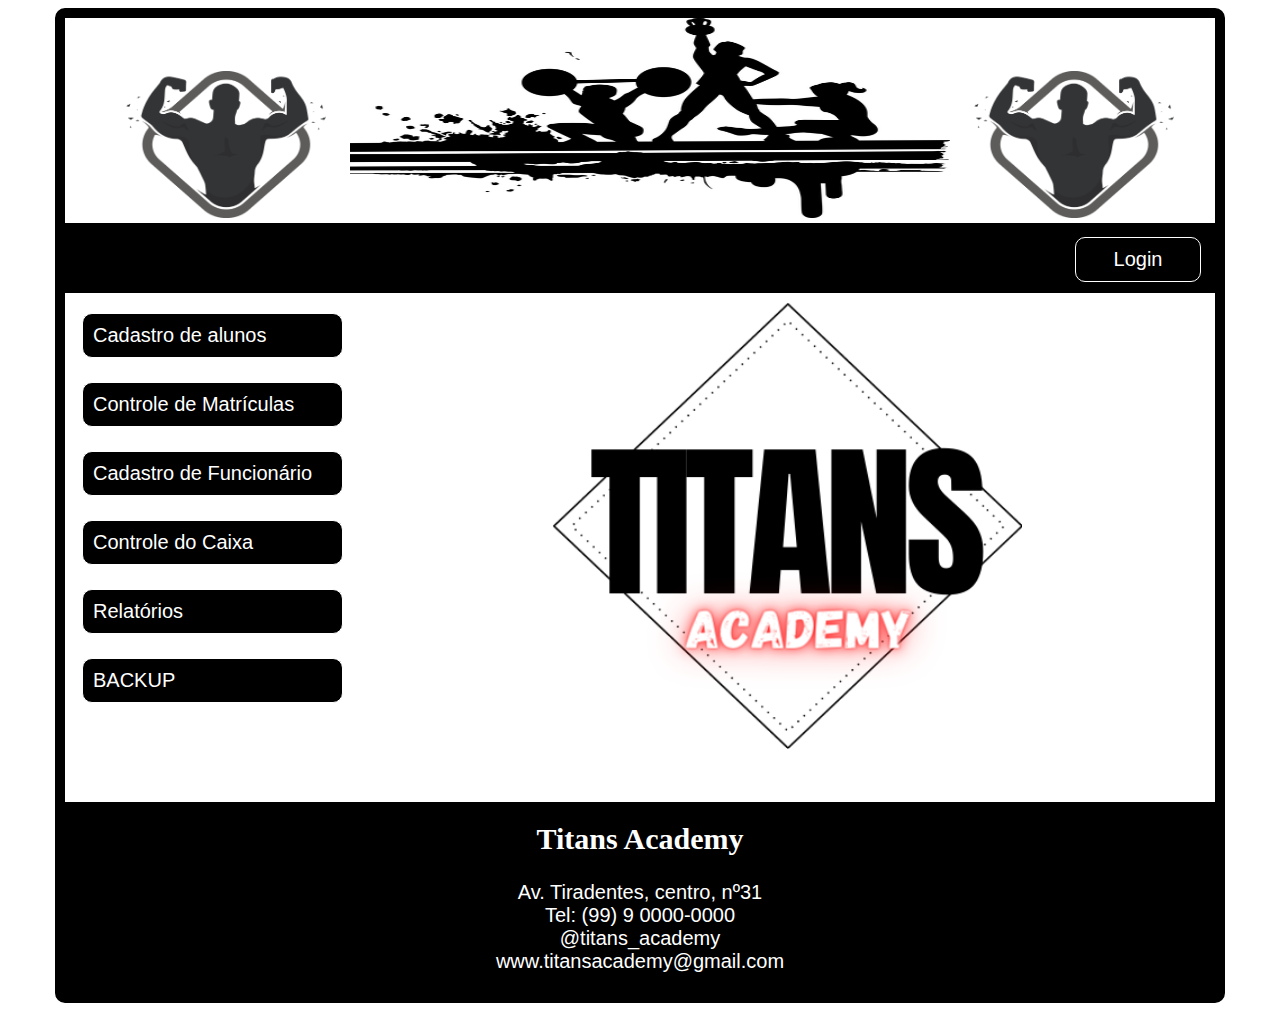
<file: index.html>
<!DOCTYPE html>
<html>
<head>
	<meta charset="utf-8">
	<meta name="viewport" content="width=device-width, initial-scale=1">
	<link rel="stylesheet" type="text/css" href="css\estilo.css">
	<title>TITANS ACADEMY</title>
</head>
<body>
	<div class="corpo">
		<header>
			<div class="logo"> <img src="img\logo2.png" style="width: 200px; height: 147px;"></div>
			<div class="logo2"><img src="img\academia.png" style="width: 600px; height: 200px;"></div>
			<div class="logo"> <img src="img\logo2.png" style="width: 200px; height: 147px;"></div>

		</header>
		<section class="sec1">
            <nav id="menu-log">
                <ul>
                    <li><a href="login.html" target="_blank">Login</a></li>
                </ul>
            </nav>
		</section>
		<section class="centro1">
			<nav id="menu-site">
                <ul>
                    <li><a href="cadA.html" target="_blank">Cadastro de alunos</a></li>
                    <li><a href="matricula.html" target="_blank">Controle de Matrículas</a></li>
                    <li><a href="cadF.html" target="_blank">Cadastro de Funcionário</a></li>
                    <li><a href="caixa.html" target="_blank">Controle do Caixa</a></li>
                    <li><a href="relatorio.html" target="_blank">Relatórios</a></li>
                    <li><a href="backup.html" target="_blank">BACKUP</a></li>
                </ul>
            </nav>
        </section>
		<section class="centro2">
			<img src="img\titanss.png" style="width: 470px; height: 450px;">
		</section>
		<footer>
			<h1> Titans Academy</h1>
			<p>Av. Tiradentes, centro, nº31 <br>Tel: (99) 9 0000-0000<br> @titans_academy <br>www.titansacademy@gmail.com</p>
		
		</footer>
	</div>
</body>
</html>
</file>
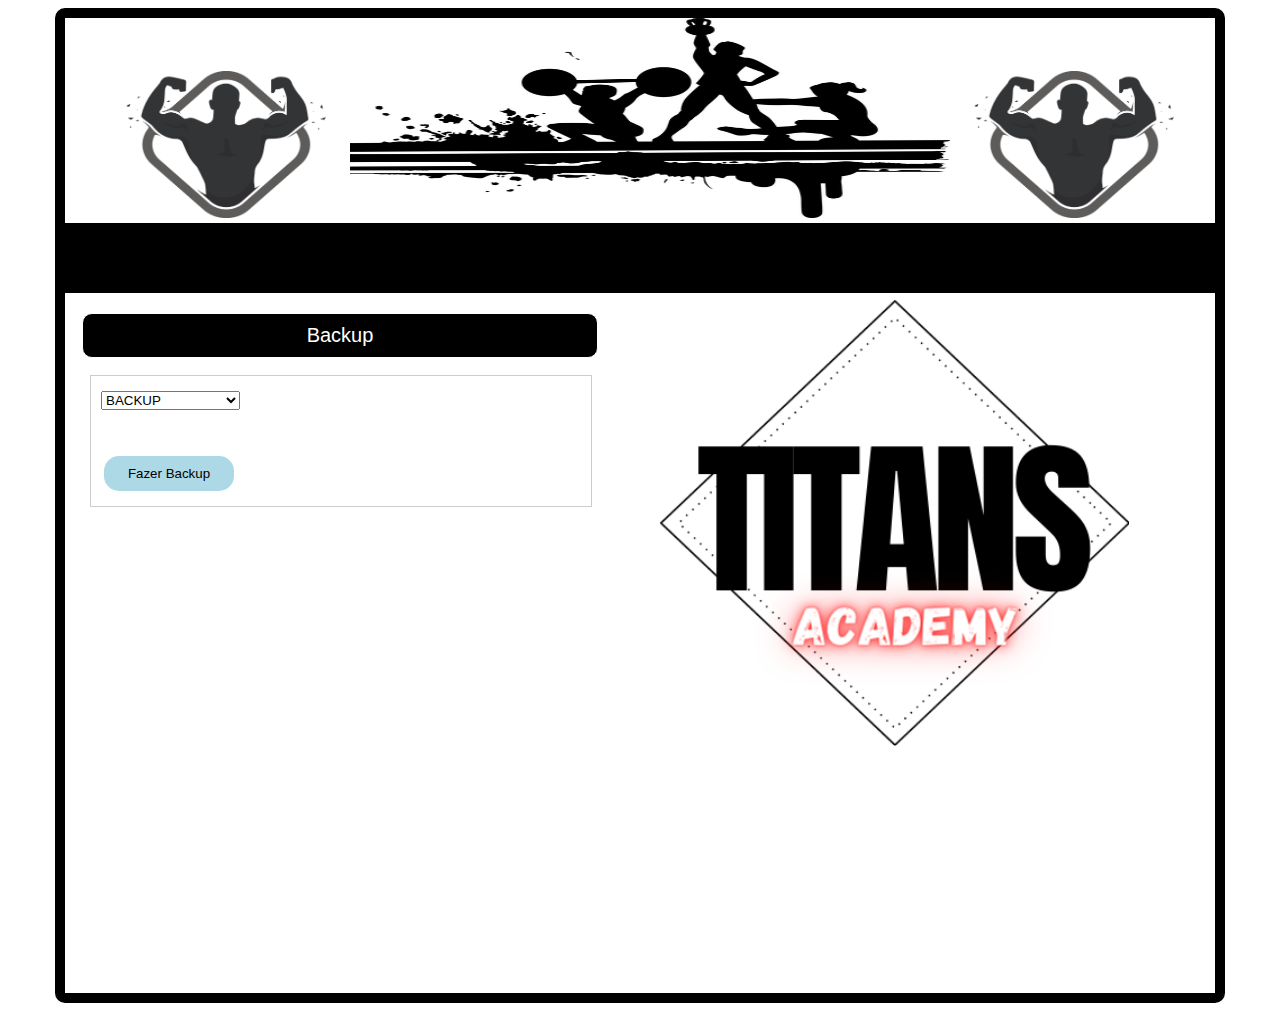
<file: backup.html>
<!DOCTYPE html>
<html>
<head>
	<meta charset="utf-8">
	<meta name="viewport" content="width=device-width, initial-scale=1">
	<link rel="stylesheet" type="text/css" href="css\estilo.css">
	<link rel="stylesheet" type="text/css" href="css\estilo2.css">
	<title>Backup</title>
	<style >
	#bt[type=submit]{
	    display: block;
	    background-color:lightblue;
	    height: 35px;
	    border: none;
	    outline: 0;
	    cursor: pointer;
	    width: 130px;
	    /*margin: 0 auto;*/
	    margin-left: 1px;
	    text-align: center;
	    border-radius: 15px;
	    background-position: left;
    }
    .back{
    padding-left: 2px;
    float:center;
    width: 100px;
    margin: 5px 0;
    text-align: left;
    font-family: helvetica; 
}
	</style>

</head>
<body>
	<div class="corpo">
		<header>
			<div class="logo"> <img src="img\logo2.png" style="width: 200px; height: 147px;"></div>
			<div class="logo2"><img src="img\academia.png" style="width: 600px; height: 200px;"></div>
			<div class="logo"> <img src="img\logo2.png" style="width: 200px; height: 147px;"></div>

		</header>
		<section class="sec1"></section>
		<section class="centro11">
			<nav id="menu-site">
                <ul >
                    <li><a href="index.html">Backup</a></li>
                </ul>
            </nav>
            <div class="caixa">
            	<form class="formulario" method="post"> 
			        <div class="field1">
			            <select class="form-select form-select-lg mb-3" aria-label=".form-select-lg example">
						  <option selected>BACKUP</option>
						  <option value="1">Backup 02-10-2021</option>
						  <option value="2">Backup 02-11-2021</option>
						  <option value="3">Backup 02-12-2021</option>
						  <option value="4">Backup 02-01-2022</option>
						  <option value="5">Backup 02-02-2022</option>
						  <option value="6">Backup 02-03-2022</option>
						  <option value="7">Backup 02-04-2022</option>
						  <option value="8">Backup 02-05-2022</option>
						</select>
			        </div>
			        <br>
			        <br>

		          <div class="back">
		    	   <input id="bt" type="submit" name="acao" value="Fazer Backup"> 
		          </div> 
		          
            </div>
        </section>
		<section class="centro21">
			<img src="img\titanss.png" style="width: 470px; height: 450px;">
		</section>
	</div>
</body>
</html>
</file>
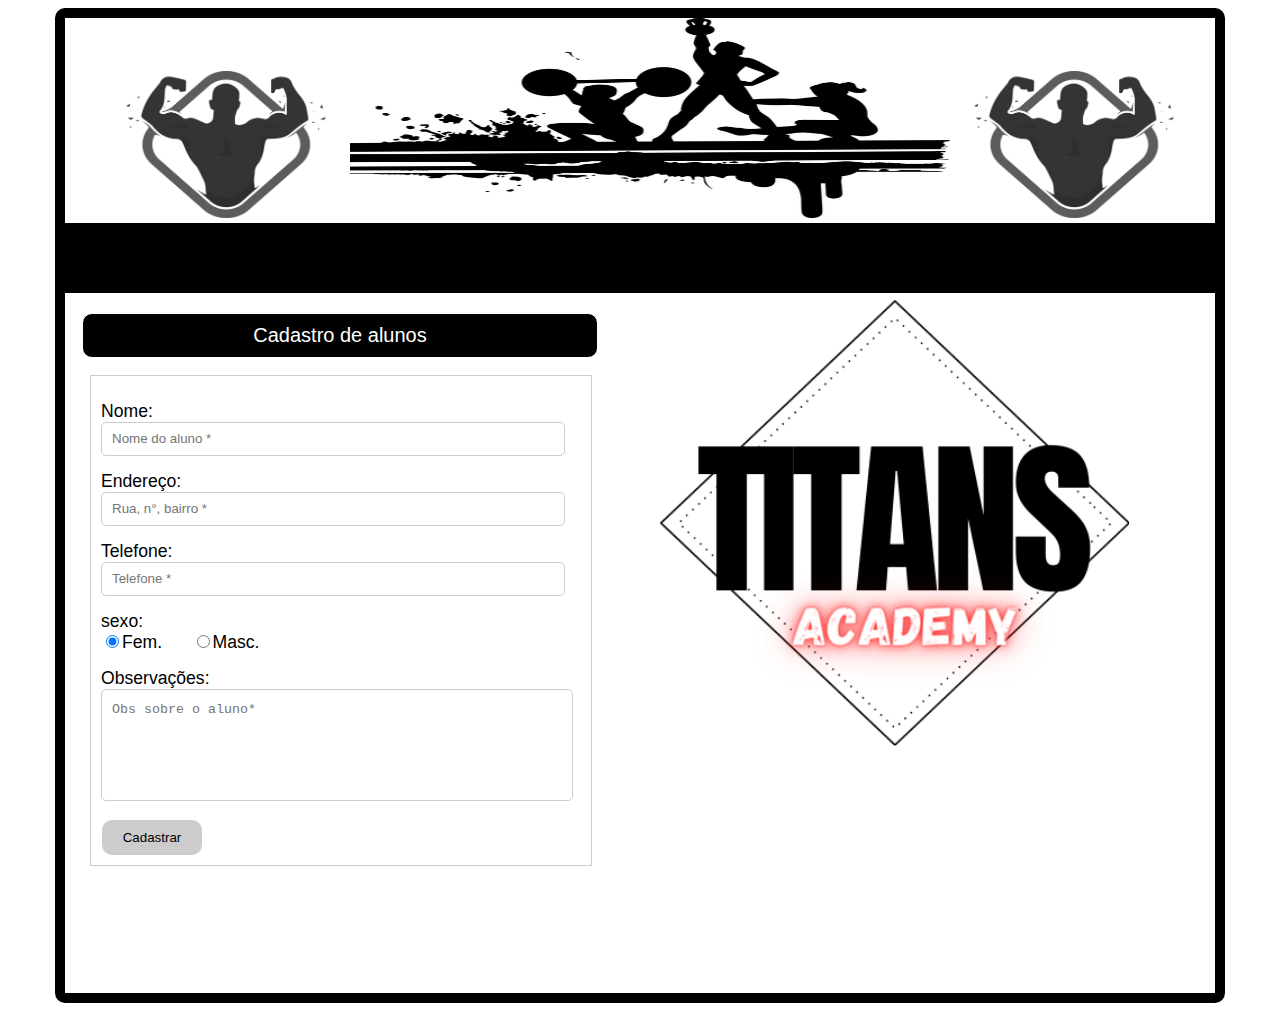
<file: cadA.html>
<!DOCTYPE html>
<html>
<head>
	<meta charset="utf-8">
	<meta name="viewport" content="width=device-width, initial-scale=1">
	<link rel="stylesheet" type="text/css" href="css\estilo.css">
	<link rel="stylesheet" type="text/css" href="css\estilo2.css">
	<title>Cacadstro de Alunos</title>
</head>
<body>
	<div class="corpo">
		<header>
			<div class="logo"> <img src="img\logo2.png" style="width: 200px; height: 147px;"></div>
			<div class="logo2"><img src="img\academia.png" style="width: 600px; height: 200px;"></div>
			<div class="logo"> <img src="img\logo2.png" style="width: 200px; height: 147px;"></div>

		</header>
		<section class="sec1"></section>
		<section class="centro11">
			<nav id="menu-site">
                <ul >
                    <li><a href="index.html">Cadastro de alunos</a></li>
                </ul>
            </nav>
            <div class="caixa">
            	<form class="formulario" method="post"> 
			        <div class="field">
			            <label for="nome">Nome:</label>
			            <input type="text" id="nome" name="nome" placeholder="Nome do aluno *" required>
			        </div>
			        
			        <div class="field">
			            <label for="endereco">Endereço:</label>
			            <input type="text" id="endereço" name="endereço" placeholder="Rua, n°, bairro *" required>
			        </div>

			        <div class="field">
			            <label for="telefone">Telefone:</label>
			            <input type="text" id="telefone" name="telefone" placeholder="Telefone *" required>
			        </div>        
			        <div class="field radiobox">
			            <span>sexo:</span>
			            <input type="radio" name="sexo" id="sim" value="Fem." checked><label for="fem">Fem.</label>
			            <input type="radio" name="sexo" id="nao" value="Masc."><label for="masc">Masc.</label>
			        </div>
			        <div class="field">
			            <label for="mensagem">Observações:</label>
			            <textarea name="mensagem" id="mensagem" placeholder="Obs sobre o aluno*" required></textarea>
			        </div>

			        <input id="cadastro" type="submit" name="acao" value="Cadastrar">
			    </form>
            </div>
        </section>
		<section class="centro21">
			<img src="img\titanss.png" style="width: 470px; height: 450px;">
		</section>
	</div>
</body>
</html>
</file>
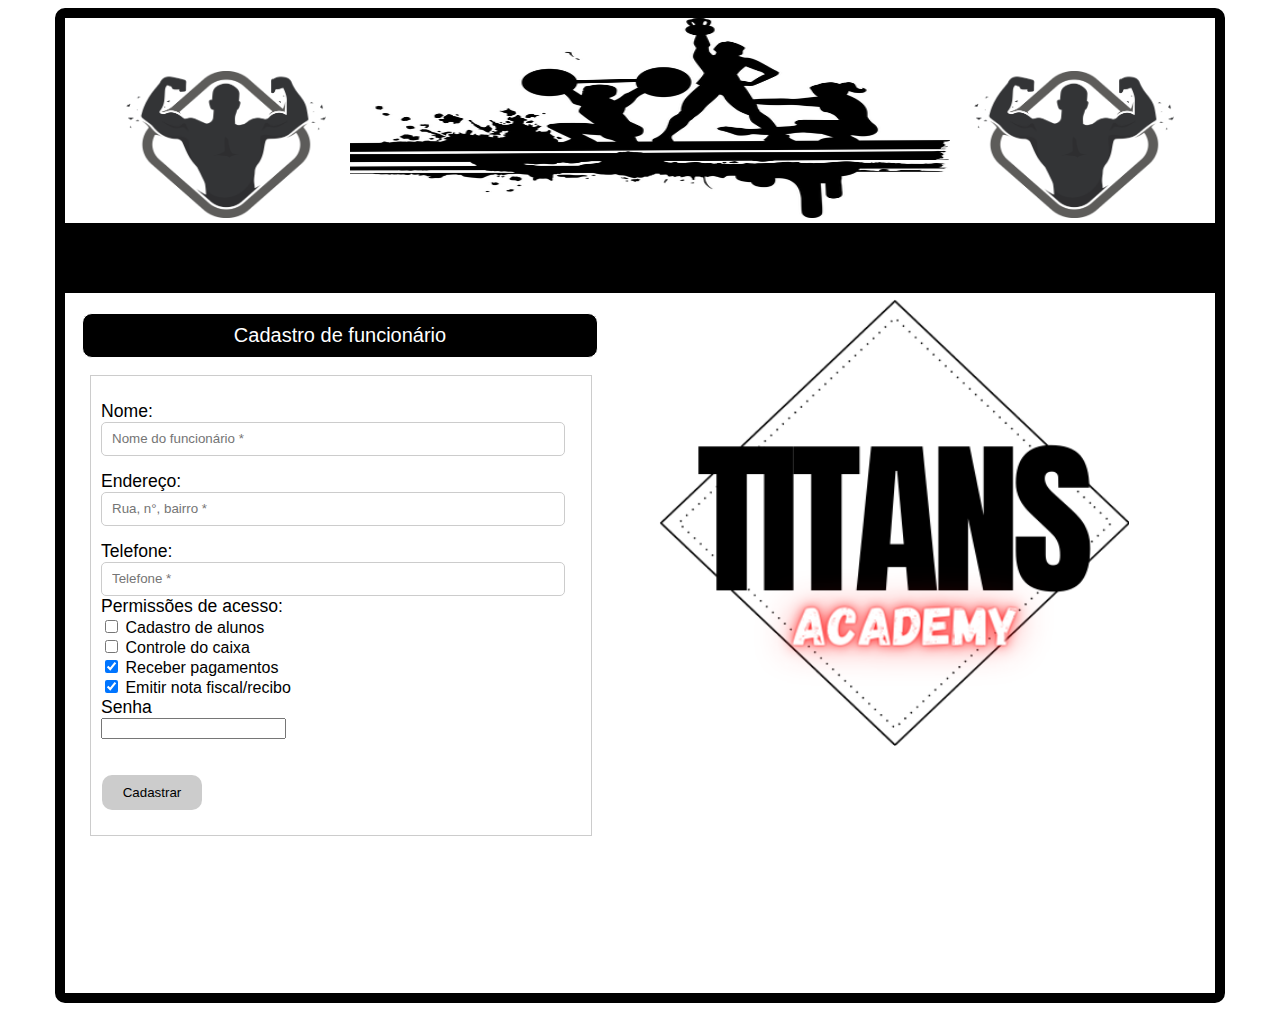
<file: cadF.html>
<!DOCTYPE html>
<html>
<head>
	<meta charset="utf-8">
	<meta name="viewport" content="width=device-width, initial-scale=1">
	<link rel="stylesheet" type="text/css" href="css\estilo.css">
	<link rel="stylesheet" type="text/css" href="css\estilo2.css">
	<title>Cacadstro de Alunos</title>
</head>
<body>
	<div class="corpo">
		<header>
			<div class="logo"> <img src="img\logo2.png" style="width: 200px; height: 147px;"></div>
			<div class="logo2"><img src="img\academia.png" style="width: 600px; height: 200px;"></div>
			<div class="logo"> <img src="img\logo2.png" style="width: 200px; height: 147px;"></div>

		</header>
		<section class="sec1"></section>
		<section class="centro11">
			<nav id="menu-site">
                <ul >
                    <li><a href="index.html">Cadastro de funcionário</a></li>
                </ul>
            </nav>
            <div class="caixa">
            	<form class="formulario" method="post"> 
			        <div class="field">
			            <label for="nome">Nome:</label>
			            <input type="text" id="nome" name="nome" placeholder="Nome do funcionário *" required>
			        </div>
			        
			        <div class="field">
			            <label for="endereco">Endereço:</label>
			            <input type="text" id="endereço" name="endereço" placeholder="Rua, n°, bairro *" required>
			        </div>

			        <div class="field">
			            <label for="telefone">Telefone:</label>
			            <input type="text" id="telefone" name="telefone" placeholder="Telefone *" required>
			       
			            <label for="mensagem">Permissões de acesso:</label>
			            <div class="form-check">
			            	
						  <input class="form-check-input" type="checkbox" value="" id="flexCheckDefault">
						  Cadastro de alunos
						  <label class="form-check-label" for="flexCheckDefault">
						  </label>
						</div>
						  <div class="form-check">
						  <input class="form-check-input" type="checkbox" value="" id="flexCheckDefault">
						  Controle do caixa
						  <label class="form-check-label" for="flexCheckDefault">
						    
						  </label>
						</div>
						<div class="form-check">
						  <input class="form-check-input" type="checkbox" value="" id="flexCheckChecked" checked>
						  Receber pagamentos 
						  <label class="form-check-label" for="flexCheckChecked">
						  </label>
						  <div class="form-check">
						  <input class="form-check-input" type="checkbox" value="" id="flexCheckChecked" checked>
						  Emitir nota fiscal/recibo
						  <label class="form-check-label" for="flexCheckChecked">
						  </label>
						</div>
			            <form>
						  <div class="row mb-3">
						    <label for="inputPassword3" class="col-sm-2 col-form-label">Senha</label>
						    <div class="col-sm-10">
						      <input type="password" class="form-control" id="inputPassword3">
						    </div>
					    <br>
					    <br>

			        <input type="submit" name="acao" value="Cadastrar">
			    </form>
            </div>
        </section>
		<section class="centro21">
			<img src="img\titanss.png" style="width: 470px; height: 450px;">
		</section>
	</div>
</body>
</html>
</file>
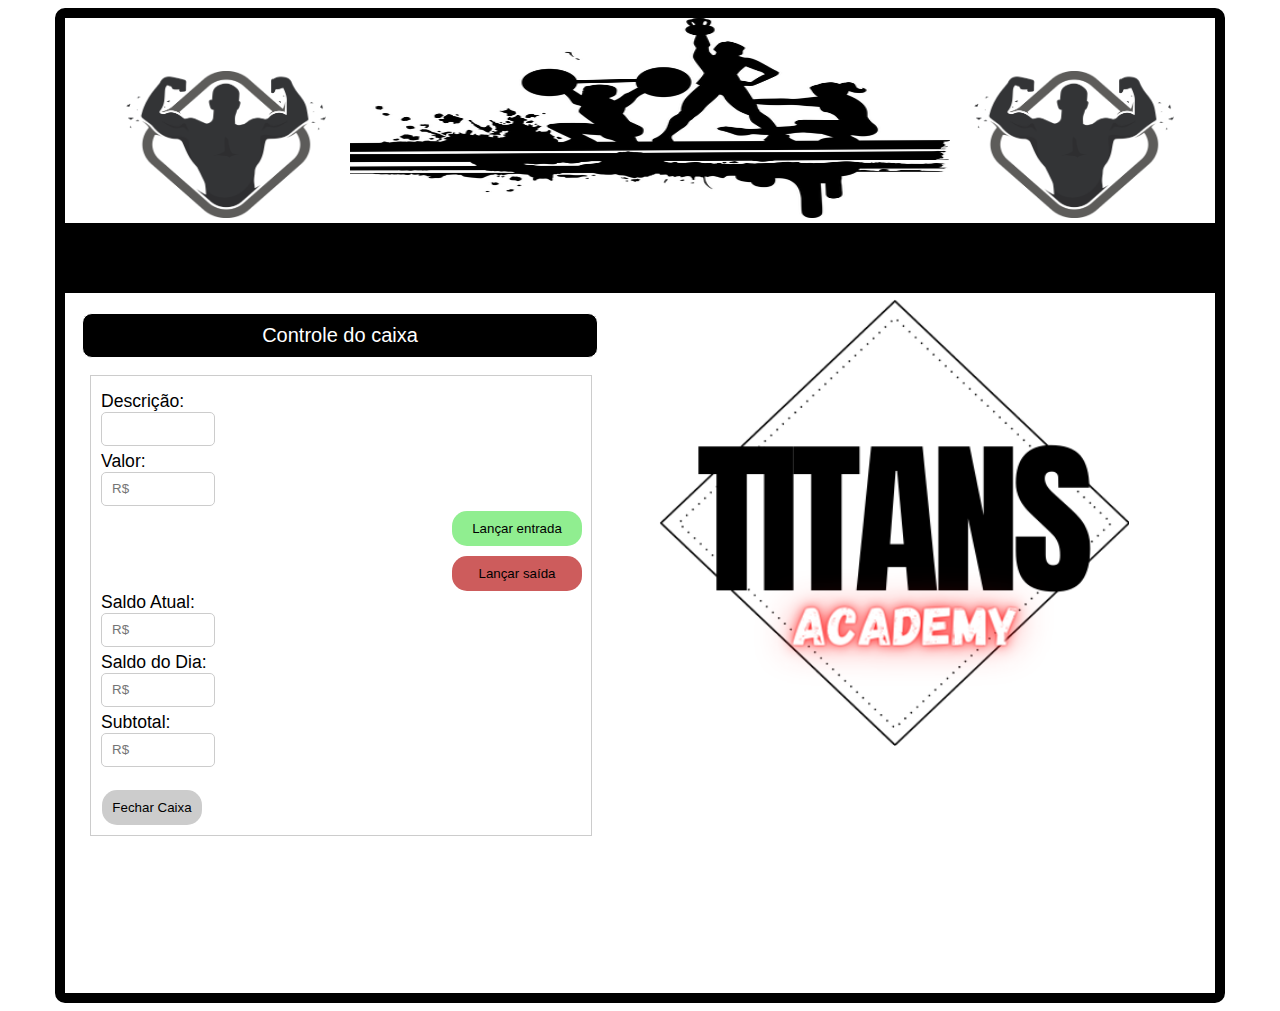
<file: caixa.html>
<!DOCTYPE html>
<html>
<head>
	<meta charset="utf-8">
	<meta name="viewport" content="width=device-width, initial-scale=1">
	<link rel="stylesheet" type="text/css" href="css\estilo.css">
	<link rel="stylesheet" type="text/css" href="css\estilo2.css">
	<title>Controle do Caixa</title>

</head>
<body>
	<div class="corpo">
		<header>
			<div class="logo"> <img src="img\logo2.png" style="width: 200px; height: 147px;"></div>
			<div class="logo2"><img src="img\academia.png" style="width: 600px; height: 200px;"></div>
			<div class="logo"> <img src="img\logo2.png" style="width: 200px; height: 147px;"></div>

		</header>
		<section class="sec1"></section>
		<section class="centro11">
			<nav id="menu-site">
                <ul >
                    <li><a href="index.html">Controle do caixa</a></li>
                </ul>
            </nav>
            <div class="caixa">
            	<form class="formulario" method="post"> 
			        <div class="field1">
			      
			            <label for="nome">Descrição:</label>
			            <input type="text" id="nome" name="nome" required>
			        </div>
			        
			        <div class="field1">

			            <label for="endereco">Valor: </label>
			            <input type="text" id="endereço" name="endereço" placeholder="R$" required>

			        </div> 
			          <div class="es1">
			    	<input id="botao1" type="submit" name="acao" value="Lançar entrada"> 
			    </div> 

			    <div class="es">
			    	<input id="botao2" type="submit" name="acao" value="Lançar saída"> 
			    </div> 
			        <br>
			        <br>
			        <div class="field1">
			            <label for="endereco">Saldo Atual: </label>
			            <input type="text" id="endereço" name="endereço" placeholder="R$" required>
			        </div> 
			        <div class="field1">
			            <label for="endereco">Saldo do Dia: </label>
			            <input type="text" id="endereço" name="endereço" placeholder="R$" required>
			        </div>
			        <div class="field1">
			            <label for="endereco">Subtotal: </label>
			            <input type="text" id="endereço" name="endereço" placeholder="R$" required>
			        </div>
                <br>
			  
			    

            	
			    <input id="botao" type="submit" name="acao" value="Fechar Caixa"
            </div>
        </section>
		<section class="centro21">
			<img src="img\titanss.png" style="width: 470px; height: 450px;">
		</section>
	</div>
</body>
</html>
</file>
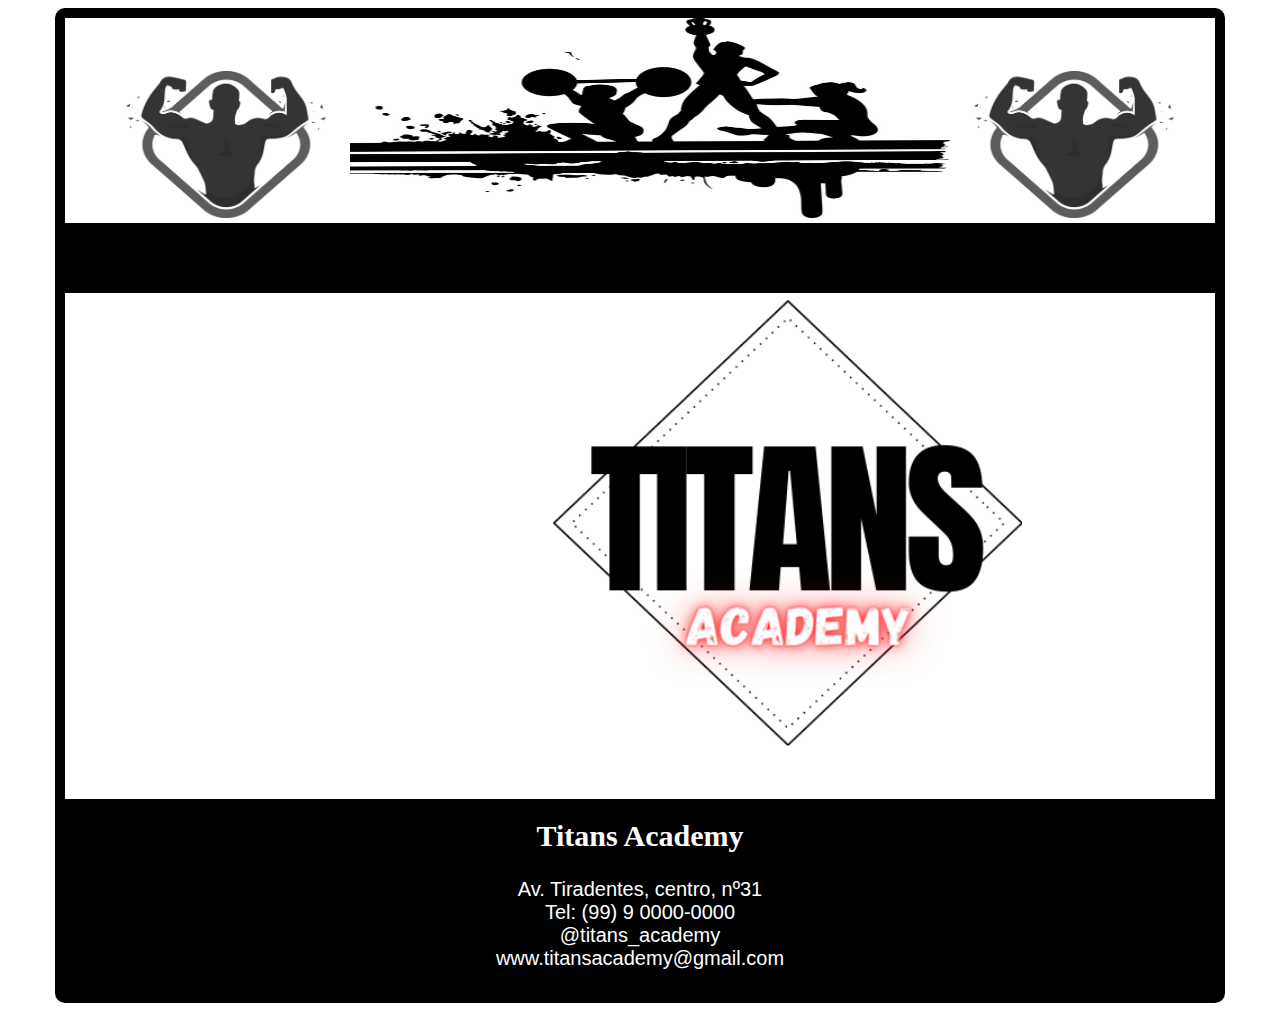
<file: login.html>
<!DOCTYPE html>
<html>
<head>
	<meta charset="utf-8">
	<meta name="viewport" content="width=device-width, initial-scale=1">
	<link rel="stylesheet" type="text/css" href="css\estilo.css">
	<title>Login</title>
</head>
<body>
	<div class="corpo">
		<header>
			<div class="logo"> <img src="img\logo2.png" style="width: 200px; height: 147px;"></div>
			<div class="logo2"><img src="img\academia.png" style="width: 600px; height: 200px;"></div>
			<div class="logo"> <img src="img\logo2.png" style="width: 200px; height: 147px;"></div>

		</header>
		<section class="sec1">
		</section>
		<section class="centro1">
		    
        </section>
		<section class="centro2">
			<img src="img\titanss.png" style="width: 470px; height: 450px;">
		</section>
		<footer>
			<h1> Titans Academy</h1>
			<p>Av. Tiradentes, centro, nº31 <br>Tel: (99) 9 0000-0000<br> @titans_academy <br>www.titansacademy@gmail.com</p>
		
		</footer>
	</div>
</body>
</html>
</file>
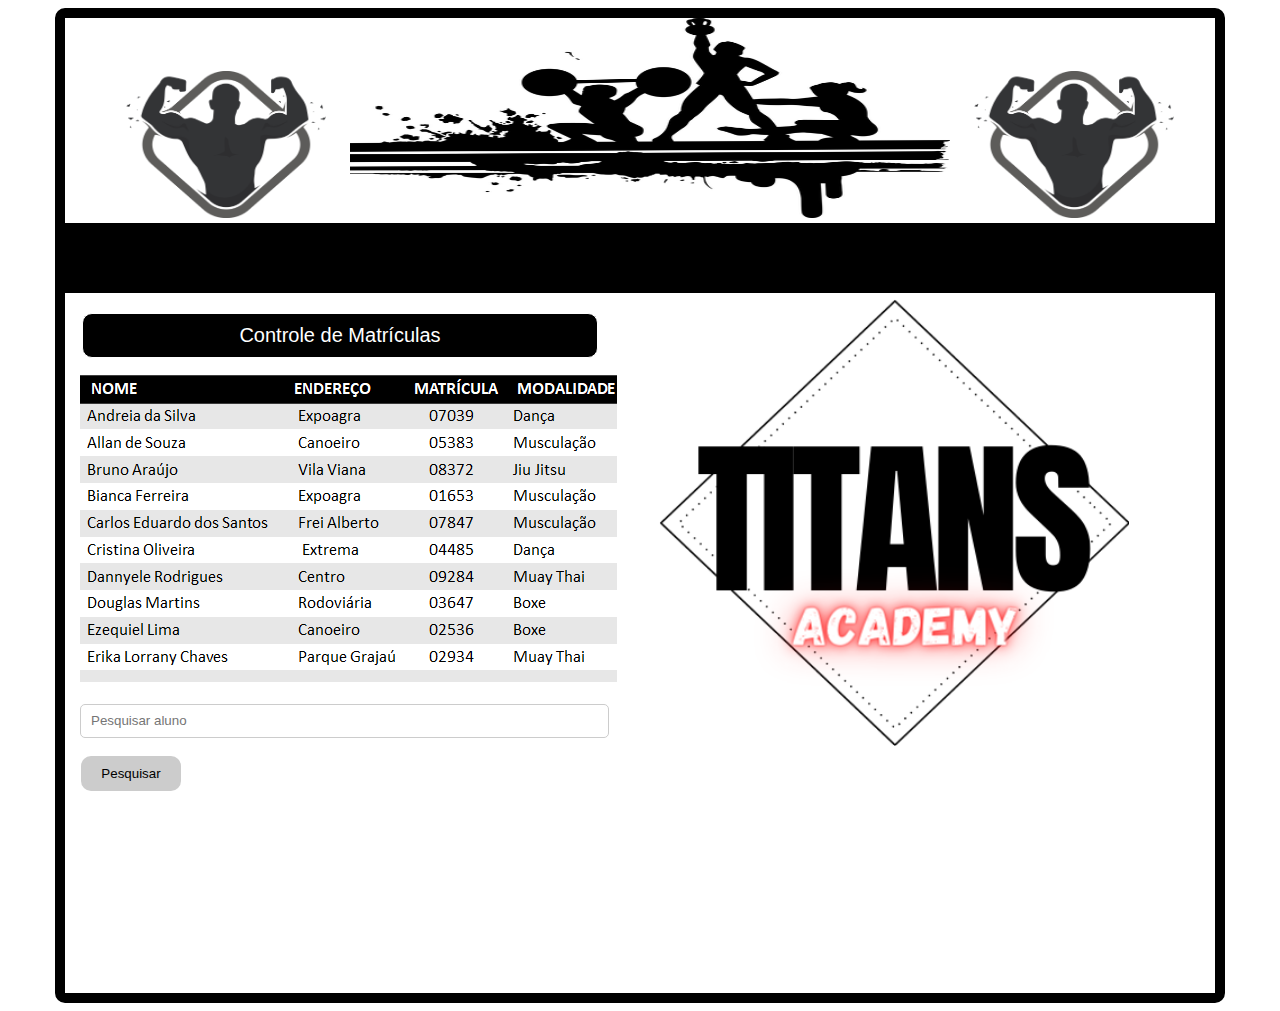
<file: matricula.html>
<!DOCTYPE html>
<html>
<head>
	<meta charset="utf-8">
	<meta name="viewport" content="width=device-width, initial-scale=1">
	<link rel="stylesheet" type="text/css" href="css\estilo.css">
	<link rel="stylesheet" type="text/css" href="css\estilo2.css">
	<title>Controle de Matrículas</title>
</head>
<body>
	<div class="corpo">
		<header>
			<div class="logo"> <img src="img\logo2.png" style="width: 200px; height: 147px;"></div>
			<div class="logo2"><img src="img\academia.png" style="width: 600px; height: 200px;"></div>
			<div class="logo"> <img src="img\logo2.png" style="width: 200px; height: 147px;"></div>

		</header>
		<section class="sec1"></section>
		<section class="centro11">
			<nav id="menu-site">
                <ul >
                    <li><a href="index.html">Controle de Matrículas</a></li>
                </ul>
            </nav>
            <div class="caixa">
            	<img src="img\alunos.PNG">
            	<br>
            	<br>
	           <div class="col-12">
				      <input type="text" class="form-control" id="inlineFormInputGroupUsername" placeholder="Pesquisar aluno">     
			    </div>
			    <br>
			    <input type="submit" name="acao" value="Pesquisar">
            </div>
        </section>
		<section class="centro21">
			<img src="img\titanss.png" style="width: 470px; height: 450px;">
		</section>
	</div>
</body>
</html>
</file>
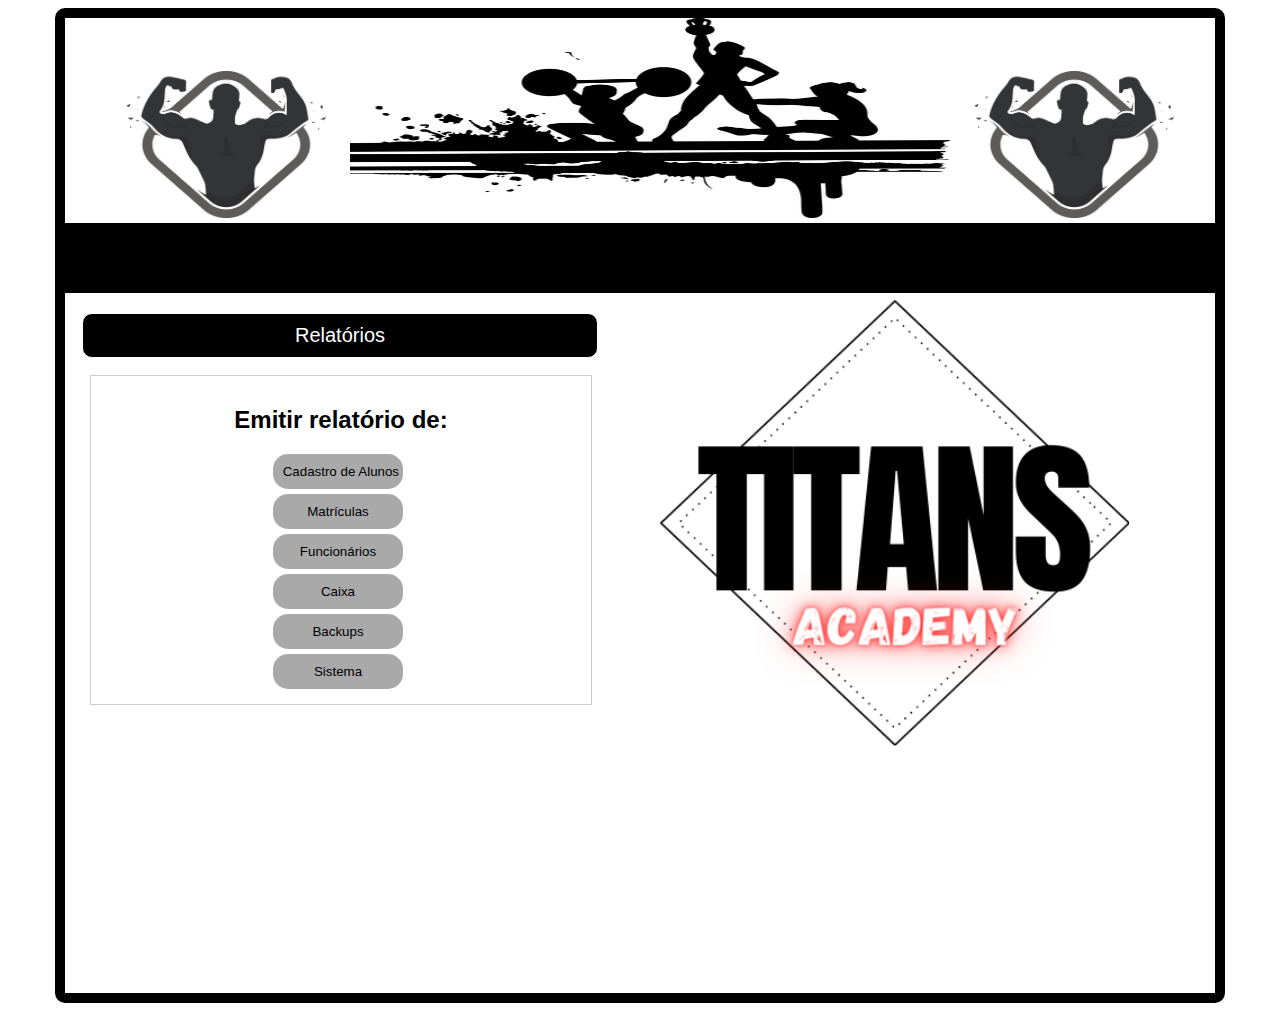
<file: relatorio.html>
<html>
<head>
	<meta charset="utf-8">
	<meta name="viewport" content="width=device-width, initial-scale=1">
	<link rel="stylesheet" type="text/css" href="css\estilo.css">
	<link rel="stylesheet" type="text/css" href="css\estilo2.css">
	<title>Relatórios</title>
	<style >
	#rel{
		font-family: helvetica;
	}
	#bt[type=submit]{
	    display: block;
	    background-color: darkgrey;
	    height: 35px;
	    border: none;
	    outline: 0;
	    cursor: pointer;
	    width: 130px;
	    /*margin: 0 auto;*/
	    margin-left: 170px;
	    text-align: center;
	    border-radius: 15px;
	    background-position: center;
    }
    .back{
    padding-left: 2px;
    float:center;
    width: 100px;
    margin: 5px 0;
    text-align: left;
    font-family: helvetica; 
    background-position: center;
}
	</style>

</head>
<body>
	<div class="corpo">
		<header>
			<div class="logo"> <img src="img\logo2.png" style="width: 200px; height: 147px;"></div>
			<div class="logo2"><img src="img\academia.png" style="width: 600px; height: 200px;"></div>
			<div class="logo"> <img src="img\logo2.png" style="width: 200px; height: 147px;"></div>

		</header>
		<section class="sec1"></section>
		<section class="centro11">
			<nav id="menu-site">
                <ul >
                    <li><a href="index.html">Relatórios</a></li>
                </ul>
            </nav>
            <div class="caixa">
            	<form class="formulario" method="post"> 
            		<h2 id="rel">Emitir relatório de:</h2>
			        <div class="field1">
			      
		          <div class="back">
		    	   <input id="bt" type="submit" name="acao" value=" Cadastro de Alunos"> 
		          </div>
		           <div class="back">
		    	   <input id="bt" type="submit" name="acao" value="Matrículas"> 
		          </div> 
		           <div class="back">
		    	   <input id="bt" type="submit" name="acao" value="Funcionários"> 
		          </div> 
		          <div class="back">
		    	   <input id="bt" type="submit" name="acao" value="Caixa"> 
		          </div>
		          <div class="back">
		    	   <input id="bt" type="submit" name="acao" value="Backups"> 
		          </div>
		          <div class="back">
		    	   <input id="bt" type="submit" name="acao" value="Sistema"> 
		          </div>

		          
            </div>
        </section>
		<section class="centro21">
			<img src="img\titanss.png" style="width: 470px; height: 450px;">
		</section>
	</div>
</body>
</html>
</file>
